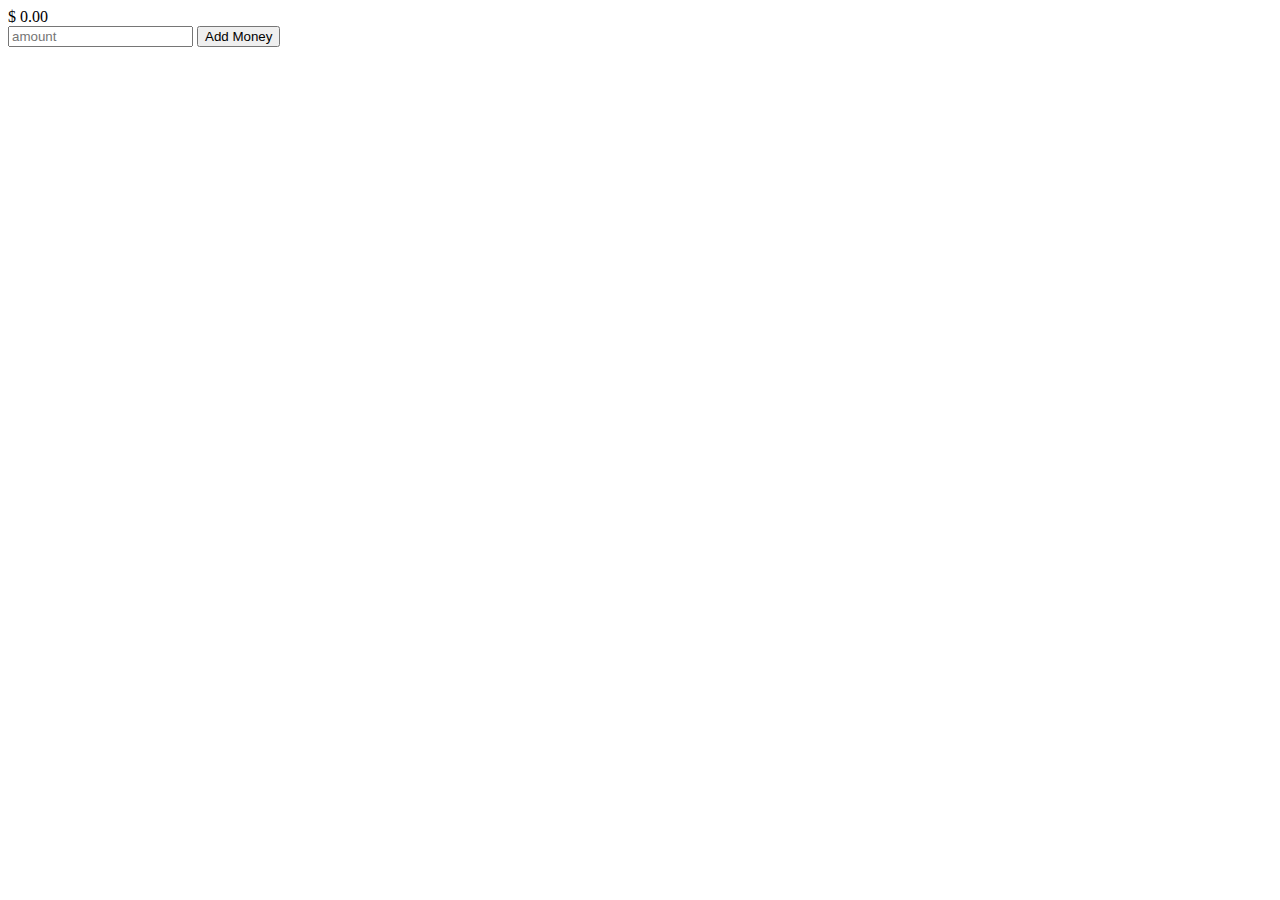
<file: test.html>
<!DOCTYPE html>
<html lang="en">
<head>
  <meta charset="UTF-8">
  <meta http-equiv="X-UA-Compatible" content="IE=edge">
  <meta name="viewport" content="width=device-width, initial-scale=1.0">
  <title>Document</title>
</head>
<body>
  <div>
    <span>$</span>
    <span id="money-value">0.00</span>
 <br>
    <input id="money-input" placeholder="amount" />

    <button id="money-button">Add Money</button>
  </div>

  <script>
    const moneyValue = document.getElementById('money-value')
    const moneyInput = document.getElementById('money-input')
    const moneyButton = document.getElementById('money-button')

    moneyButton.addEventListener('click', () => {
      let oldMoney = moneyValue.innerHTML
      let newMoney = parseInt(oldMoney) + parseInt(moneyInput.value)
      moneyValue.innerHTML = newMoney
    })
  </script>
</body>
</html>
</file>
